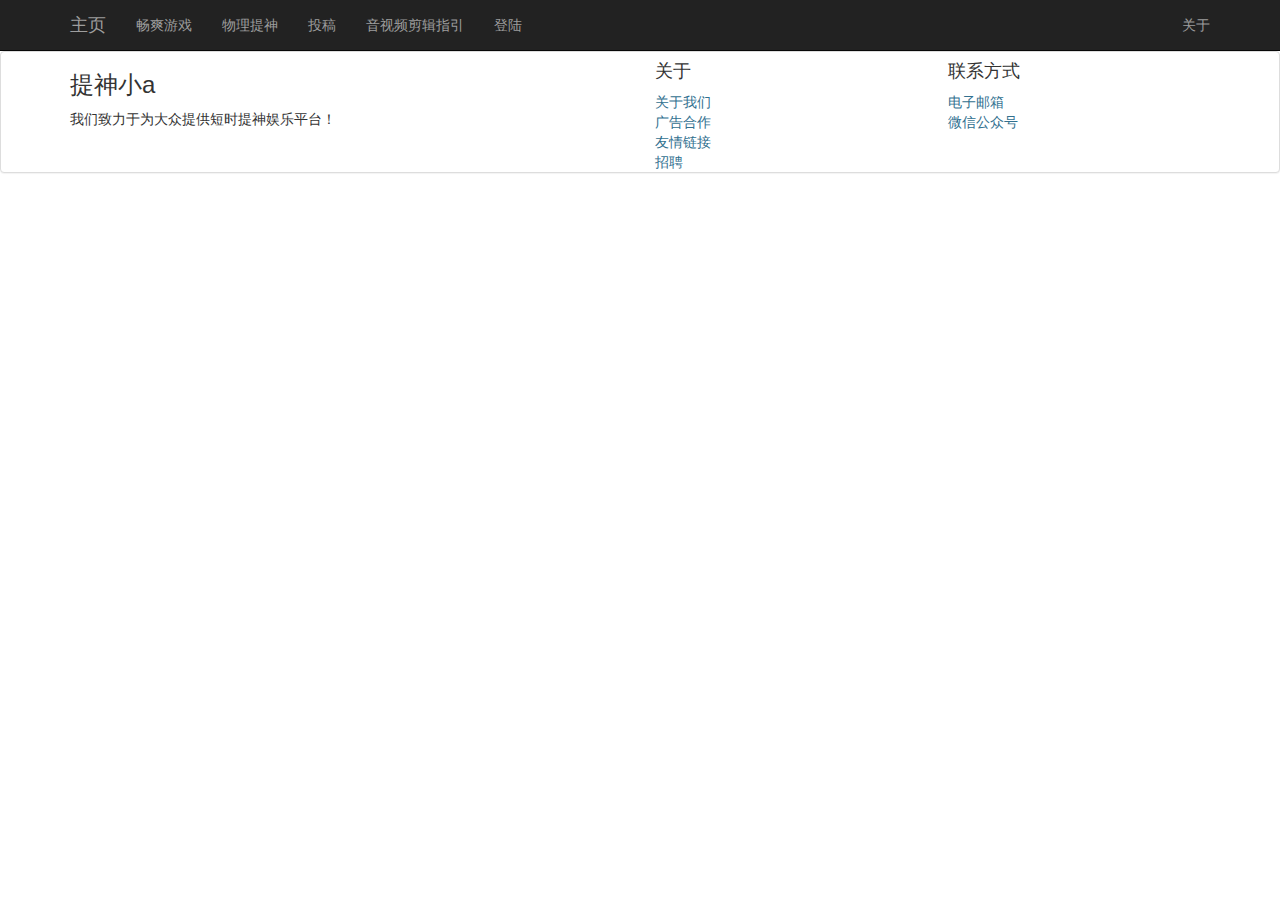
<file: index.html>
<!DOCTYPE html><html><head><meta http-equiv="Content-Security-Policy" content="upgrade-insecure-requests"><meta charset=utf-8><meta name=viewport content="width=device-width,initial-scale=1"><title>提神小a</title><link href=/static/css/app.c87aeffd84ee2424edd5b8057039201c.css rel=stylesheet></head><body><div id=app></div><script type=text/javascript src=/static/js/manifest.2ae2e69a05c33dfc65f8.js></script><script type=text/javascript src=/static/js/vendor.e5a5cb0ddfa1fd83b16a.js></script><script type=text/javascript src=/static/js/app.b93e1f236f229d3d01a3.js></script></body></html>
</file>
